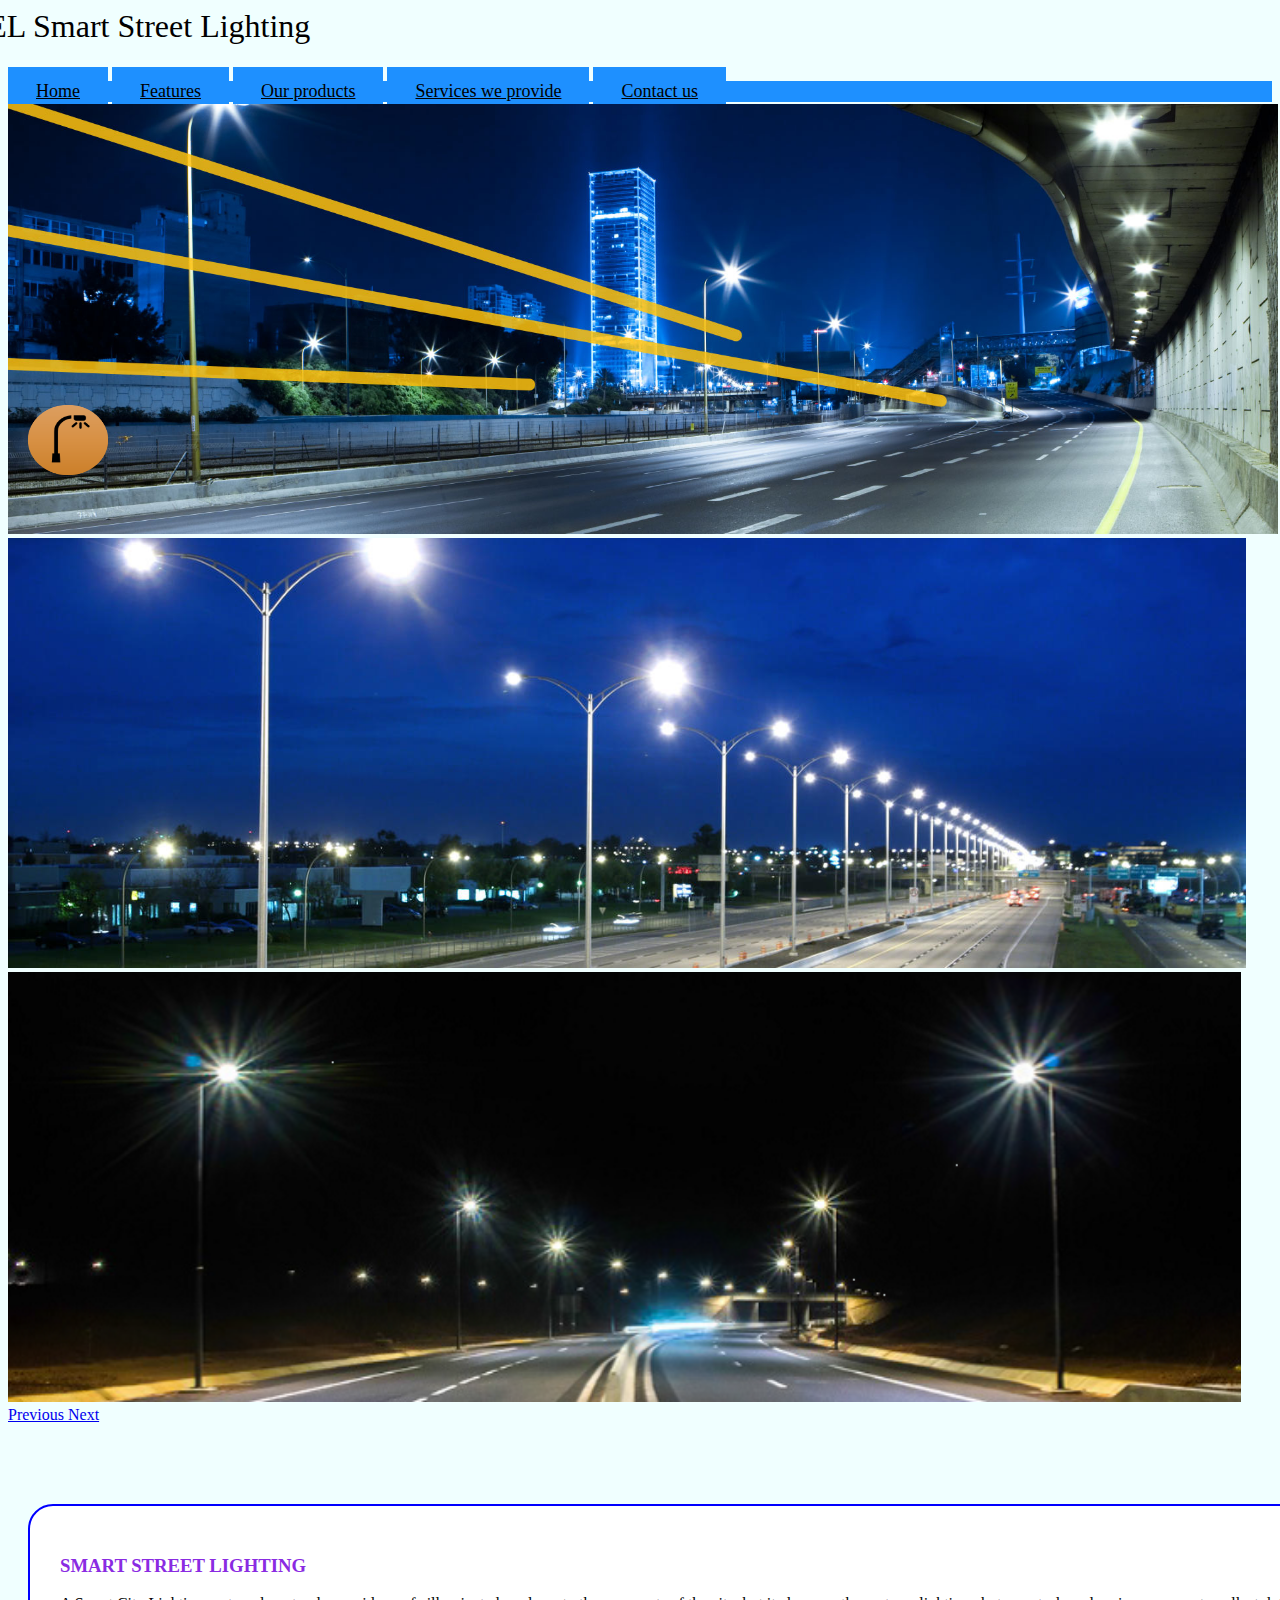
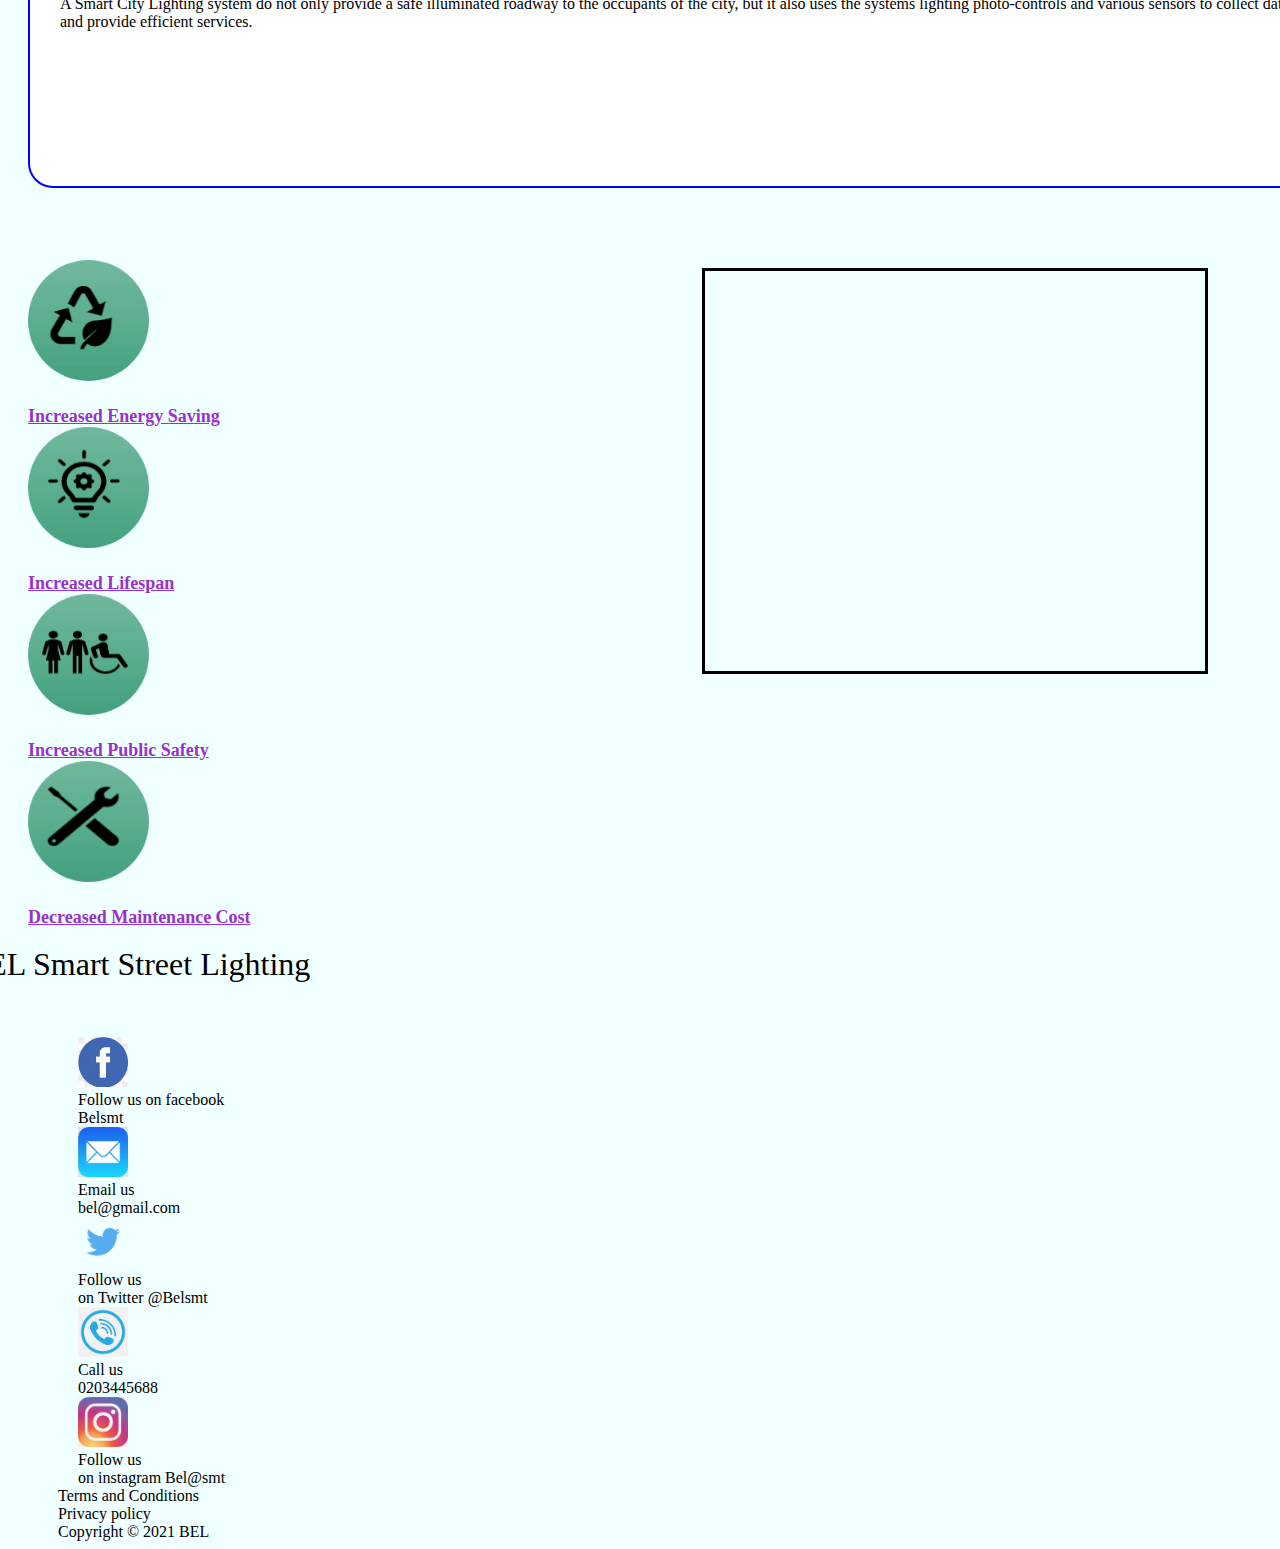
<file: index.html>
<!DOCTYPE html>
<html lang="en">
<head>
  <title>Smart street lighting</title>
  <meta charset="UTF-8">
  <meta name="viewport" content="width=device-width, initial-scale=1.0">
  <link rel="stylesheet" href="https://stackpath.bootstrapcdn.com/bootstrap/4.5.0/css/bootstrap.min.css"
    integrity="sha384-9aIt2nRpC12Uk9gS9baDl411NQApFmC26EwAOH8WgZl5MYYxFfc+NcPb1dKGj7Sk" crossorigin="anonymous">
  <script src="https://code.jquery.com/jquery-3.5.1.slim.min.js"
    integrity="sha384-DfXdz2htPH0lsSSs5nCTpuj/zy4C+OGpamoFVy38MVBnE+IbbVYUew+OrCXaRkfj"
    crossorigin="anonymous"></script>
  <script src="https://cdn.jsdelivr.net/npm/popper.js@1.16.0/dist/umd/popper.min.js"
    integrity="sha384-Q6E9RHvbIyZFJoft+2mJbHaEWldlvI9IOYy5n3zV9zzTtmI3UksdQRVvoxMfooAo"
    crossorigin="anonymous"></script>
  <script src="https://stackpath.bootstrapcdn.com/bootstrap/4.5.0/js/bootstrap.min.js"
    integrity="sha384-OgVRvuATP1z7JjHLkuOU7Xw704+h835Lr+6QL9UvYjZE3Ipu6Tp75j7Bh/kR0JKI"
    crossorigin="anonymous"></script>
  <link rel="stylesheet" type="text/css" href="css/stylesheet.css">
</head>
<body>
<!--    logo-->
  <div class="container-fluid">
    <div class="row">
      <div class="col-sm-2">
        <img class="logo" src="image/logo_bel.jpg.png" width="80" height="70">
      </div>
      <div class="col-sm-6">
        <div class='bel'> BEL Smart Street Lighting </div>
      </div>
    </div>
  </div> <br><br>

    <!--  buttons  -->
  <div class=butttons>
      <a class="btn btn-primary" href="index.html" role="button">Home</a>
      <a class="btn btn-primary" href="Features.html" role="button">Features</a>
      <a class="btn btn-primary" href="Ourproducts.html" role="button">Our products</a>
      <a class="btn btn-primary" href="Servicesweprovide.html" role="button">Services we provide</a>
      <a class="btn btn-primary" href="contactus.html" role="button">Contact us</a>
  </div>

<!--    carasoul-->
    <div id="carouselExampleControls" class="carousel slide" data-ride="carousel">
    <div class="carousel-inner">
      <div class="carousel-item active">
        <img class="d-block w-100" src="image/smartcity.jpg" height="430px" alt="First slide">
        <div class="carousel-caption d-none d-md-block">
        </div>
      </div>
      <div class="carousel-item">
        <img class="d-block w-100" src="image/smartcity3.jpg" height="430px" alt="Second slide">
        <div class="carousel-caption d-none d-md-block">
        </div>
      </div>
      <div class="carousel-item">
        <img class="d-block w-100" src="image/streetlight4.jpg" height="430px" alt="Third slide">
        <div class="carousel-caption d-none d-md-block">
        </div>
      </div>
    </div>
    <a class="carousel-control-prev" href="#carouselExampleControls" role="button" data-slide="prev">
      <span class="carousel-control-prev-icon" aria-hidden="true"></span>
      <span class="sr-only">Previous</span>
    </a>
    <a class="carousel-control-next" href="#carouselExampleControls" role="button" data-slide="next">
      <span class="carousel-control-next-icon" aria-hidden="true"></span>
      <span class="sr-only">Next</span>
    </a>
  </div>

    <!--    text-->
  <div class="container">
    <div class="row">
      <div class="col-sm-6">
        <div class='para'>
          <h3 class="title"> SMART STREET LIGHTING</h3>
          <p>A Smart City Lighting system do not only provide a safe illuminated roadway to the occupants of the city,
            but it also uses the systems lighting photo-controls and various sensors to collect data and provide
            efficient services.
          </p>
        </div>
      </div>
      <div class="col-sm-6">
        <div class='video'>
          <embed width="500" height="400" src="https://www.youtube.com/embed/pLPDB_Ey84c"
            style="border-style: solid; border-width: 3px">
        </div>
      </div>
    </div>
    <br><br><br><br>

<!--      features-->
      <div class="row">
      <div class="col-sm-3"><img src="image/energy_bel.jpg.png" width="121" height="121"> <br>
        <a href="https://link.springer.com/article/10.1007/s12053-016-9476-1" target="_blank" class="energy"> <br>
          Increased Energy Saving </a>
      </div>
      <div class="col-sm-3"> <img src="image/life_bel.jpg.PNG" width="121" height="121"> <br><a
          href="https://link.springer.com/article/10.1007/s12053-016-9476-1" target="_blank" class="energy">
          <br>Increased Lifespan </a></div>
      <div class="col-sm-3"> <img src="image/public_bel.jpg.png" width="121" height="121"><br><a
          href="https://intelilight.eu/smart-street-lighting/#smart-street-lighting-introduction" target="_blank"
          class="energy"> <br>Increased Public Safety</a></div>
      <div class="col-sm-3"> <img src="image/manual_bel.jpg.png" width="121" height="121"><br><a
          href="https://intelilight.eu/smart-street-lighting/#smart-street-lighting-introduction" target="_blank"
          class="energy"> <br>Decreased Maintenance Cost</a></div>
      </div><br>
  </div>
    
<!--    footer-->
  <footer>
    <div class="jumbotron jumbotron-fluid">
      <div class="container-fluid">
    <div class="row">
      <div class="col-sm-2">
        <img class="logo" src="image/logo_bel.jpg.png" width="80" height="70">
      </div>
      <div class="col-sm-6">
        <div class='bel'> BEL Smart Street Lighting </div>
      </div>
    </div>
  </div>
      <br><br><br>
      <div id="footer" class="row">
        <div class="col-sm-10">
          <div class="row">
            <div class="col-sm-2">
              <img src="image/face_bel.jpg" width="50" height="50"> <br>Follow us on facebook 
                <br> Belsmt 
            </div>
            <div class="col-sm-2"> <img src="image/mail_bel.jpg" width="50" height="50"> <br>Email us
                <br> bel@gmail.com</div>
            <div class="col-sm-2"> <img src="image/twitter_bel.jpg" width="50" height="50">
                <br> Follow us 
                <br> on Twitter @Belsmt</div>
            <div class="col-sm-2"> <img src="image/phone_bel.jpg" width="50" height="50">
                <br>Call us
                <br> 0203445688</div>
            <div class="col-sm-2"> <img src="image/insta.jpg.png" width="50" height="50">
                <br> Follow us
                <br> on instagram Bel@smt </div>
          </div>
        </div>
        <div class="col-sm-2">
          Terms and Conditions<br>
          Privacy policy<br>
          Copyright © 2021 BEL<br>
        </div>
      </div>
    </div>
  </footer>
</body>
</html>
</file>
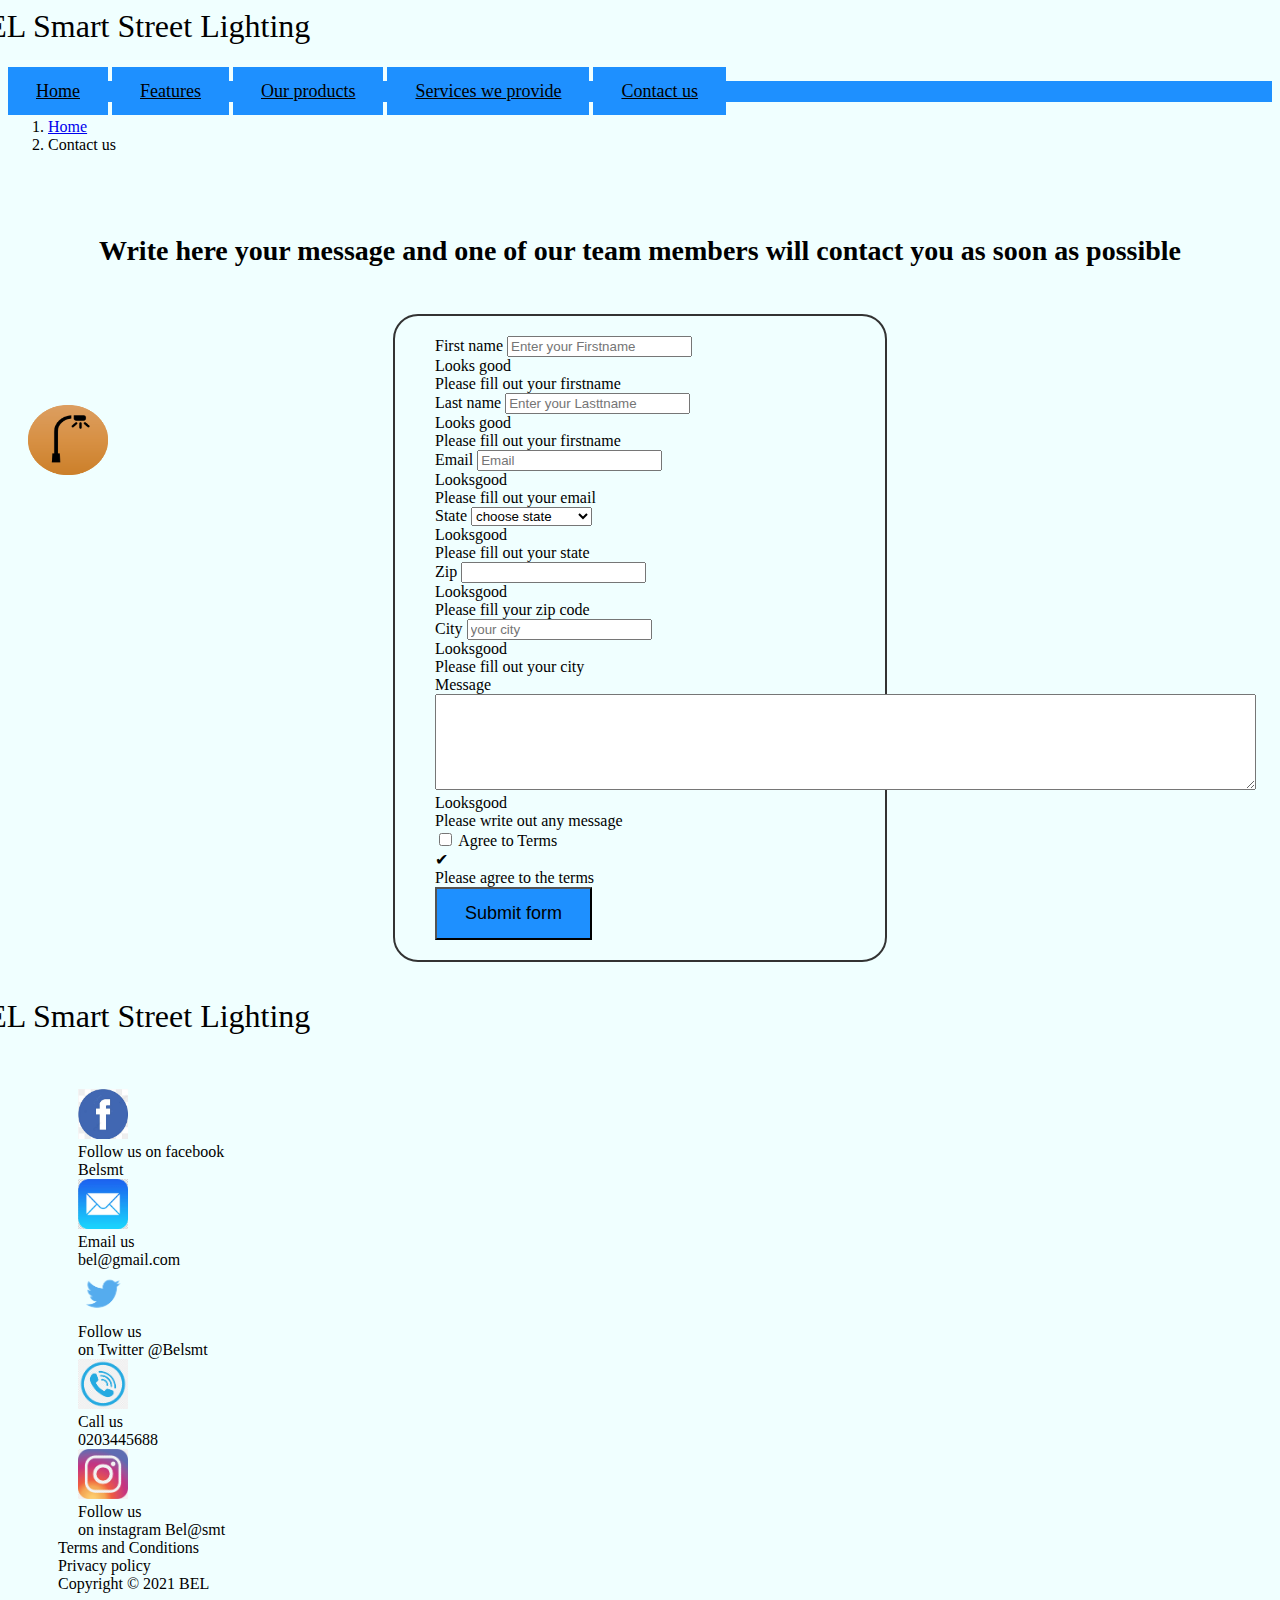
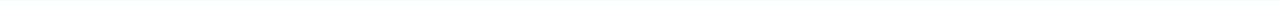
<file: contactus.html>
<!DOCTYPE html>
<html lang="en">
<head>
  <title>Smart street lighting</title>
  <link rel="stylesheet" href="https://stackpath.bootstrapcdn.com/bootstrap/4.5.0/css/bootstrap.min.css"
    integrity="sha384-9aIt2nRpC12Uk9gS9baDl411NQApFmC26EwAOH8WgZl5MYYxFfc+NcPb1dKGj7Sk" crossorigin="anonymous">
  <script src="https://code.jquery.com/jquery-3.5.1.slim.min.js"
    integrity="sha384-DfXdz2htPH0lsSSs5nCTpuj/zy4C+OGpamoFVy38MVBnE+IbbVYUew+OrCXaRkfj"
    crossorigin="anonymous"></script>
  <script src="https://cdn.jsdelivr.net/npm/popper.js@1.16.0/dist/umd/popper.min.js"
    integrity="sha384-Q6E9RHvbIyZFJoft+2mJbHaEWldlvI9IOYy5n3zV9zzTtmI3UksdQRVvoxMfooAo"
    crossorigin="anonymous"></script>
  <script src="https://stackpath.bootstrapcdn.com/bootstrap/4.5.0/js/bootstrap.min.js"
    integrity="sha384-OgVRvuATP1z7JjHLkuOU7Xw704+h835Lr+6QL9UvYjZE3Ipu6Tp75j7Bh/kR0JKI"
    crossorigin="anonymous"></script>
  <script src="script/script4.js"></script>
  <link rel="stylesheet" type="text/css" href="css/stylesheet.css">
</head>

<body>
<!--    logo-->
  <div class="container-fluid">
    <div class="row">
      <div class="col-sm-2">
        <img class="logo" src="image/logo_bel.jpg.png" width="80" height="70">
      </div>
      <div class="col-sm-6">
        <div class='bel'> BEL Smart Street Lighting </div>
      </div>
    </div>
  </div> <br><br>
    
<!--    buttons-->
  <div class=butttons>
    <div id="buttons">
     <a class="btn btn-primary" href="index.html" role="button">Home</a>
      <a class="btn btn-primary" href="Features.html" role="button">Features</a>
      <a class="btn btn-primary" href="Ourproducts.html" role="button">Our products</a>
      <a class="btn btn-primary" href="Servicesweprovide.html" role="button">Services we provide</a>
      <a class="btn btn-primary" href="contactus.html" role="button">Contact us</a>
  </div>
</div>
    
<!--    bread crumb-->
  <nav aria-label="breadcrumb">
    <ol class="breadcrumb">
      <li class="breadcrumb-item"><a href="index.html">Home</a></li>
      <li class="breadcrumb-item active" aria-current="page">Contact us</li>
    </ol>
  </nav><br>
    
<!--form-->
  <h5> Write here your message and one of our team members will contact you as soon as possible</h5>
  <form class="main-form">
    <div class="row">
      <div class="col">
        <div class="form-group">
          <label for="firstname">First name</label>
          <input required type="text" class="form-control" id="firstname" placeholder="Enter your Firstname">
          <div class="valid-feedback">Looks good</div>
          <div id="firstname-feedback" class="invalid-feedback">Please fill out your firstname</div>
        </div>
      </div>
      <div class="col">
        <div class="form-group">
          <label for="Lastname">Last name</label>
          <input required type="text" class="form-control" id="lasttname" placeholder="Enter your Lasttname">
          <div class="valid-feedback">Looks good</div>
          <div id="lastname-feedback" class="invalid-feedback">Please fill out your firstname</div>
        </div>
      </div>
    </div>
    <div class="row">
      <div class="col">
        <div class="form-group">
          <label for="email">Email</label>
          <input required type="email" class="form-control" id="email" placeholder="Email">
          <div class="valid-feedback">Looksgood</div>
          <div id="email-feedback" class="invalid-feedback">Please fill out your email</div>
        </div>
      </div>
    </div>
    <div class="row">
      <div class="col">
        <div class="form-group">
          <label for="state ">State</label>
          <select required type="text" class="form-control" id="state" placeholder="state">
            <option selected disabled value=""> choose state </option>
            <option value="eng">Abu Dhabi</option>
            <option value="doc">Dubai</option>
            <option value="dev">Fujairah</option>
            <option value="dev">Ajman</option>
            <option value="dev">Ra's al-Khaimah</option>
            <option value="dev">Umm al-Qaiwain</option>
          </select>
          <div class="valid-feedback">Looksgood</div>
          <div id="state-feedback" class="invalid-feedback">Please fill out your state</div>
        </div>
      </div>
      <div class="col">
        <div class="form-group">
          <label for="zip">Zip</label>
          <input required type="text" class="form-control" id="zip" placeholder=" ">
          <div class="valid-feedback">Looksgood</div>
          <div id="zip-feedback" class="invalid-feedback">Please fill your zip code</div>
        </div>
      </div>
    </div>
      <div class="row">
      <div class="col">
     <label for="city">City</label>
    <input required type="text" class="form-control" id="city" placeholder="your city">
    <div class="valid-feedback">Looksgood</div>
          <div id="city-feedback" class="invalid-feedback">Please fill out your city</div></div></div>

   <div class="row">
      <div class="col"> <div class="form-group">
      <label for="message">Message</label>
      <textarea required type="text" class="form-control" id="message" rows="6" cols="100" maxlength="40"> </textarea>
      <div class="valid-feedback">Looksgood</div>
      <div id="message-feedback" class="invalid-feedback">Please write out any message</div>
          </div></div></div>
    <div class="row">
      <div class="col"><div class="form-check">
      <input required type="checkbox" class="form-check-input" id="agree_terms">
      <label class="agree_terms" for="agree_terms">Agree to Terms</label>
      <div class="valid-feedback">&#10004;</div>
      <div class="invalid-feedback">Please agree to the terms</div>
          </div></div></div>
      <div class="row">
          <div class="col"> <button onclick="validate();" type="submit" class="btn btn-success">Submit form</button></div></div>
  </form><br><br>
    
<!--    Footer-->
  <footer>
    <div class="jumbotron jumbotron-fluid">
      <div class="container-fluid">
    <div class="row">
      <div class="col-sm-2">
        <img class="logo" src="image/logo_bel.jpg.png" width="80" height="70">
      </div>
      <div class="col-sm-6">
        <div class='bel'> BEL Smart Street Lighting </div>
      </div>
    </div>
  </div>
      <br><br><br>
      <div id="footer" class="row">
        <div class="col-sm-10">
          <div class="row">
            <div class="col-sm-2">
                  <img src="image/face_bel.jpg" width="50" height="50"> <br>Follow us on facebook 
                <br> Belsmt 
            </div>
            <div class="col-sm-2"> <img src="image/mail_bel.jpg" width="50" height="50"> <br>Email us
                <br> bel@gmail.com</div>
            <div class="col-sm-2"> <img src="image/twitter_bel.jpg" width="50" height="50">
                <br> Follow us 
                <br> on Twitter @Belsmt</div>
            <div class="col-sm-2"> <img src="image/phone_bel.jpg" width="50" height="50">
                <br>Call us
                <br> 0203445688</div>
            <div class="col-sm-2"> <img src="image/insta.jpg.png" width="50" height="50">
                <br> Follow us
                <br> on instagram Bel@smt </div></div>
        </div>
        <div class="col-sm-2">
          Terms and Conditions<br>
          Privacy policy<br>
          Copyright © 2021 BEL<br>
        </div>
      </div>
    </div>
  </footer>
</body>
</html>
</file>
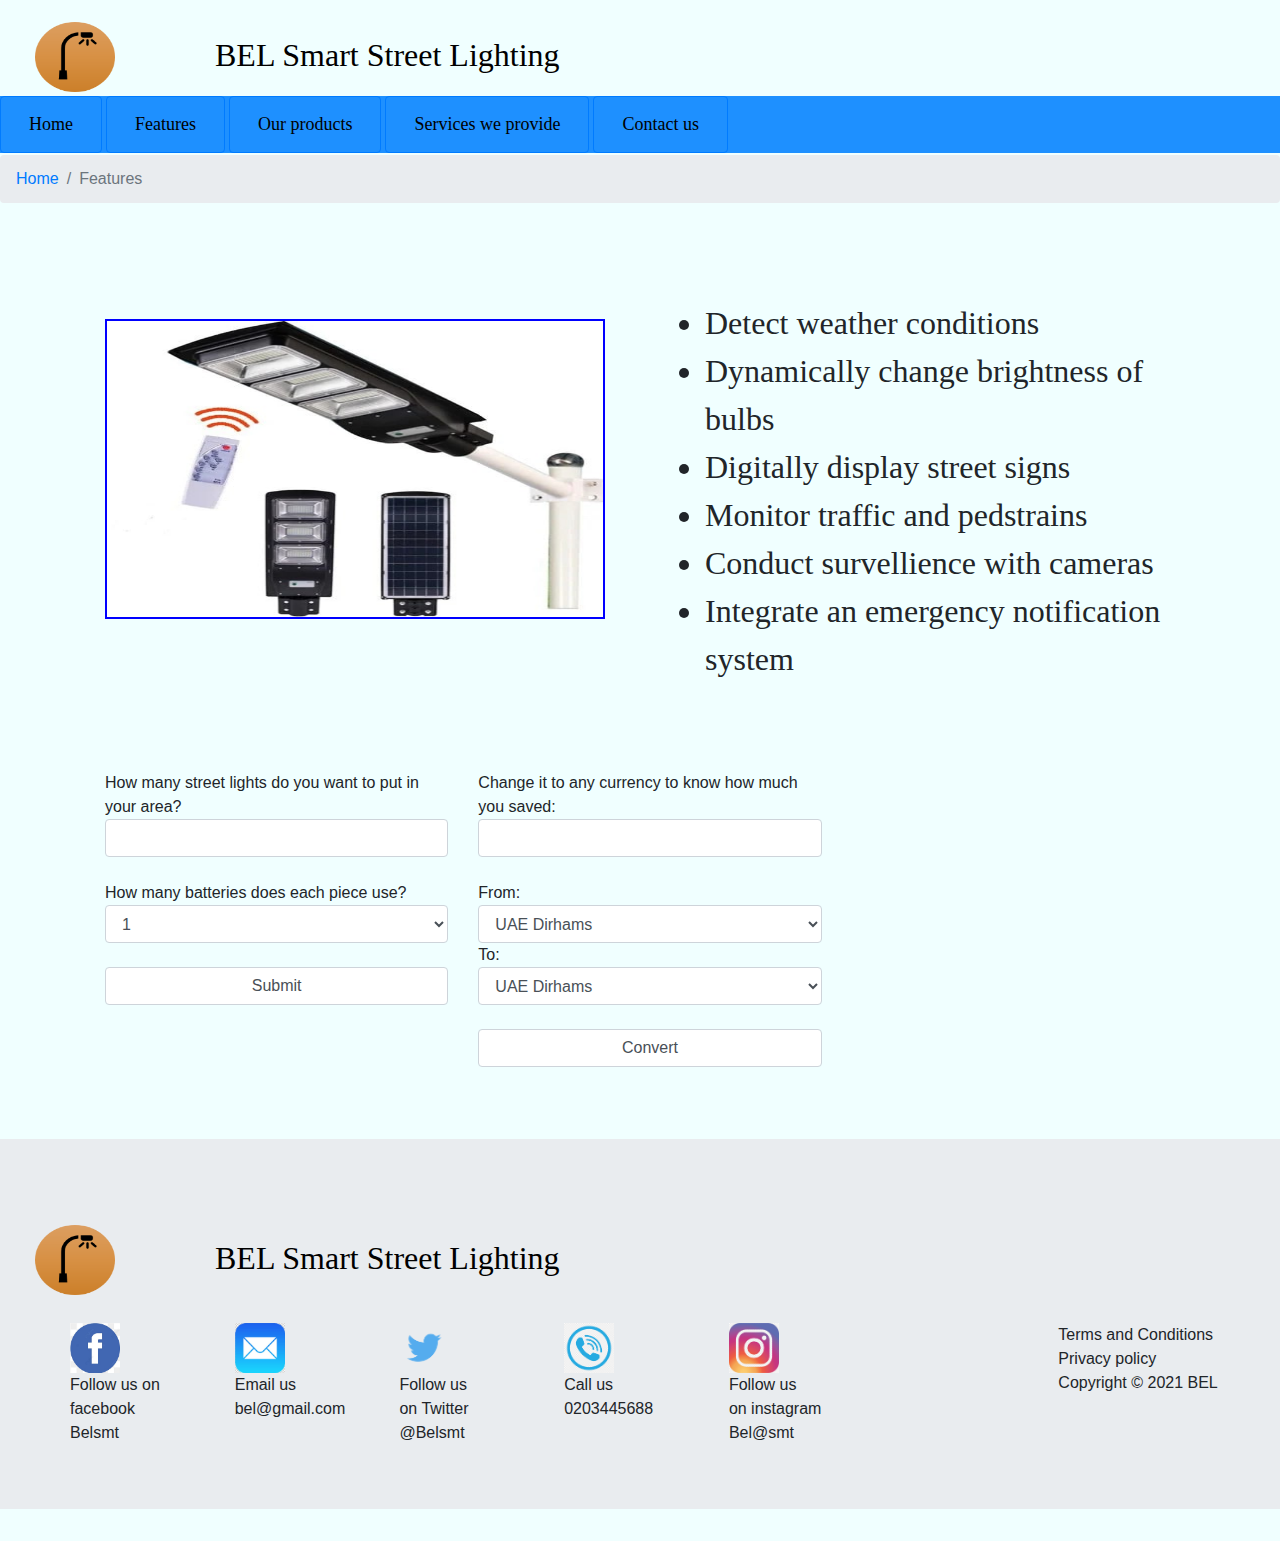
<file: Features.html>
<!DOCTYPE html>
<html lang="en">
<head>
  <title>Smart street lighting</title>
  <meta charset="utf-8">
  <meta name="viewport" content="width=device-width, initial-scale=1">
  <link rel="stylesheet" href="https://maxcdn.bootstrapcdn.com/bootstrap/4.5.2/css/bootstrap.min.css">
  <script src="https://ajax.googleapis.com/ajax/libs/jquery/3.5.1/jquery.min.js"></script>
  <script src="https://cdnjs.cloudflare.com/ajax/libs/popper.js/1.16.0/umd/popper.min.js"></script>
  <script src="https://maxcdn.bootstrapcdn.com/bootstrap/4.5.2/js/bootstrap.min.js"></script>
  <link rel="stylesheet" type="text/css" href="css/stylesheet.css">
  <meta name="viewport" content="width=device-width, initial-scale=1.0">
  <script src="https://ajax.googleapis.com/ajax/libs/jquery/3.5.1/jquery.min.js"></script>
  <script src="https://cdnjs.cloudflare.com/ajax/libs/popper.js/1.16.0/umd/popper.min.js"></script>
  <script src="https://maxcdn.bootstrapcdn.com/bootstrap/4.5.2/js/bootstrap.min.js"></script>
  <script src="script/script1.js" type="text/javascript"></script>
  <script src="script/script2.js"></script>
</head>
<body>
    
<!--    logo-->
 <div class="container-fluid">
    <div class="row">
      <div class="col-sm-2">
        <img class="logo" src="image/logo_bel.jpg.png" width="80" height="70">
      </div>
      <div class="col-sm-6">
        <div class='bel'> BEL Smart Street Lighting </div>
      </div>
    </div>
  </div> <br><br>
    
<!--    buttons-->
  <div class=butttons>
    <div>
      <a class="btn btn-primary" href="index.html" role="button">Home</a>
      <a class="btn btn-primary" href="Features.html" role="button">Features</a>
      <a class="btn btn-primary" href="Ourproducts.html" role="button">Our products</a>
      <a class="btn btn-primary" href="Servicesweprovide.html" role="button">Services we provide</a>
      <a class="btn btn-primary" href="contactus.html" role="button">Contact us</a>
  </div>
 </div>
    
<!--    breadcrumb-->
  <nav aria-label="breadcrumb">
    <ol class="breadcrumb">
      <li class="breadcrumb-item"><a href="index.html">Home</a></li>
      <li class="breadcrumb-item active" aria-current="page">Features</li>
    </ol>
  </nav>

<!--    image and text-->
  <div class="container">
    <div class="row">
      <div class="col-sm-6">
        <img class="pic2" src="image/smartlight_bel.jpg.png" width="500" height="300">
      </div>
      <div id="features" class="col-sm-6">
        <ul class='text2'>
          <li> Detect weather conditions</li>
          <li> Dynamically change brightness of bulbs </li>
          <li> Digitally display street signs</li>
          <li> Monitor traffic and pedstrains</li>
          <li> Conduct survellience with cameras</li>
          <li> Integrate an emergency notification system </li>
        </ul>
      </div>
    </div>
  </div>
  <br><br><br>
    
<!--    javascript-->
  <div class="container">
     <div class="row">
      <div id="form" class="col-sm-4">
        <div class="form2">
          <form onsubmit="return calc_energy_saving();">
            <lable > How many street lights do you want to put in your area?</lable>
            <input type="number" id="PCS" class="form-control">
            <br>
            <lable  >How many batteries does each piece use?</lable>
            <select id="energy" class="form-control" >
              <option value="70"> 1 </option>
              <option value="100"> 2</option>
              <option value="150"> 3</option>
              <option value="200"> 4</option>
            </select>
            <br>
            <button class="form-control">Submit</button>
            <p id="Result"></p> <br><br>
          </form>
        </div>
      </div>
         
<!--         currency convertor-->
      <div id="" class="col-sm-4">
        <lable> Change it to any currency to know how much you saved:</lable>
        <input type="number" id="amount"  class="form-control"><br>
        From:
        <select id="from" class="form-control">
          <option value="AED">UAE Dirhams</option>
        </select>
        To:
        <select id="to" class="form-control">
          <option value="AED">UAE Dirhams</option>
          <option value="MAD">Morrocan Dirhams</option>
          <option value="OMR">Omani Rial</option>
          <option value="USD">US Dollars</option>
          <option value="GBP">British Pounds</option>
          <option value="EUR">Euro</option>
          <option value="ERN">Eritrea Nakfa</option>
          <option value="INR">Indian Rupee</option>
        </select><br>
        <button onclick="convert();" class="form-control">Convert</button>
        <div id="result">
      <br><br><br>
      </div>
      </div>
    </div>
  </div>
    
<!--    Footer-->
  <footer>
    <div class="jumbotron jumbotron-fluid">
      <div class="container-fluid">
    <div class="row">
      <div class="col-sm-2">
        <img class="logo" src="image/logo_bel.jpg.png" width="80" height="70">
      </div>
      <div class="col-sm-6">
        <div class='bel'> BEL Smart Street Lighting </div>
      </div>
    </div>
  </div>
      <br><br><br>
      <div id="footer" class="row">
        <div class="col-sm-10">
          <div class="row">
            <div class="col-sm-2">
                <img src="image/face_bel.jpg" width="50" height="50"> <br>Follow us on facebook 
                <br> Belsmt 
            </div>
            <div class="col-sm-2"> <img src="image/mail_bel.jpg" width="50" height="50"> <br>Email us
                <br> bel@gmail.com</div>
            <div class="col-sm-2"> <img src="image/twitter_bel.jpg" width="50" height="50">
                <br> Follow us 
                <br> on Twitter @Belsmt</div>
            <div class="col-sm-2"> <img src="image/phone_bel.jpg" width="50" height="50">
                <br>Call us
                <br> 0203445688</div>
            <div class="col-sm-2"> <img src="image/insta.jpg.png" width="50" height="50">
                <br> Follow us
                <br> on instagram Bel@smt </div></div>
        </div>
        <div class="col-sm-2">

          Terms and Conditions<br>
          Privacy policy<br>
          Copyright © 2021 BEL<br>
        </div>
      </div>
    </div>
    </footer>
</body>
</html>
</file>
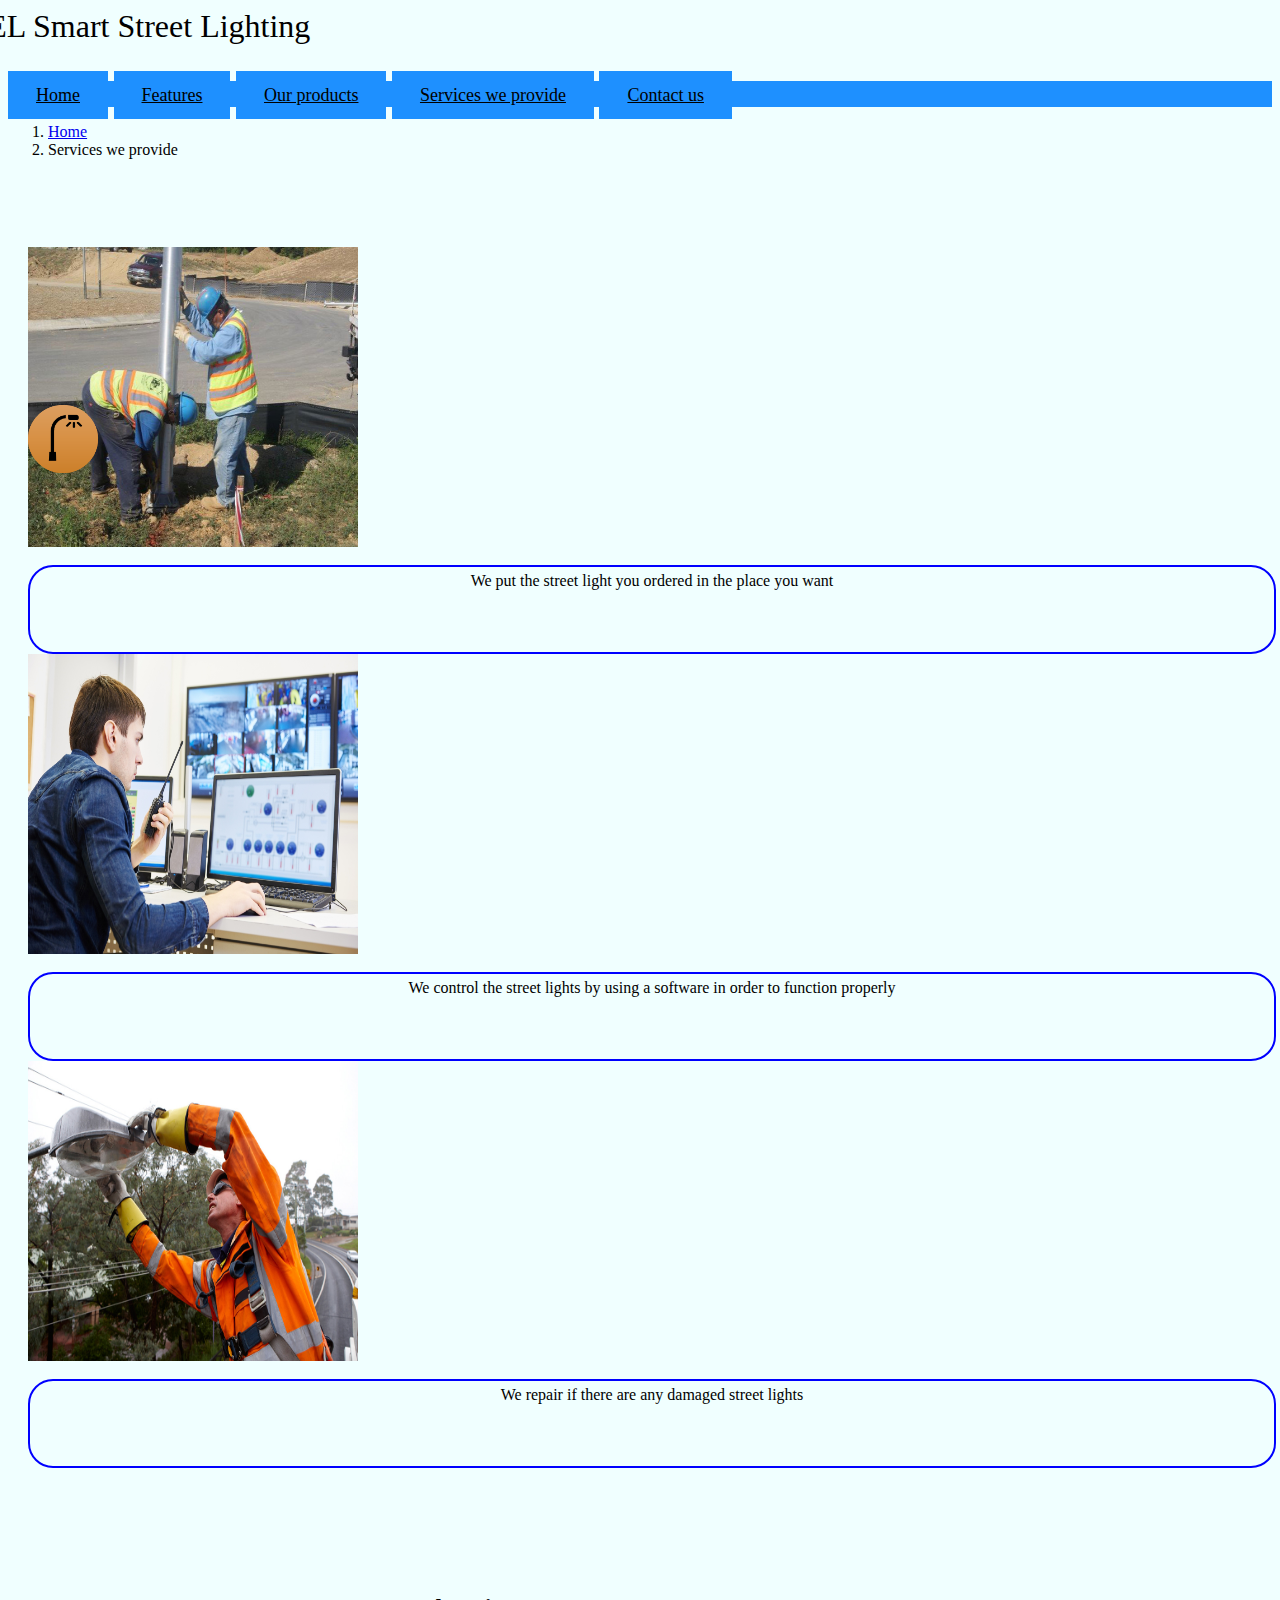
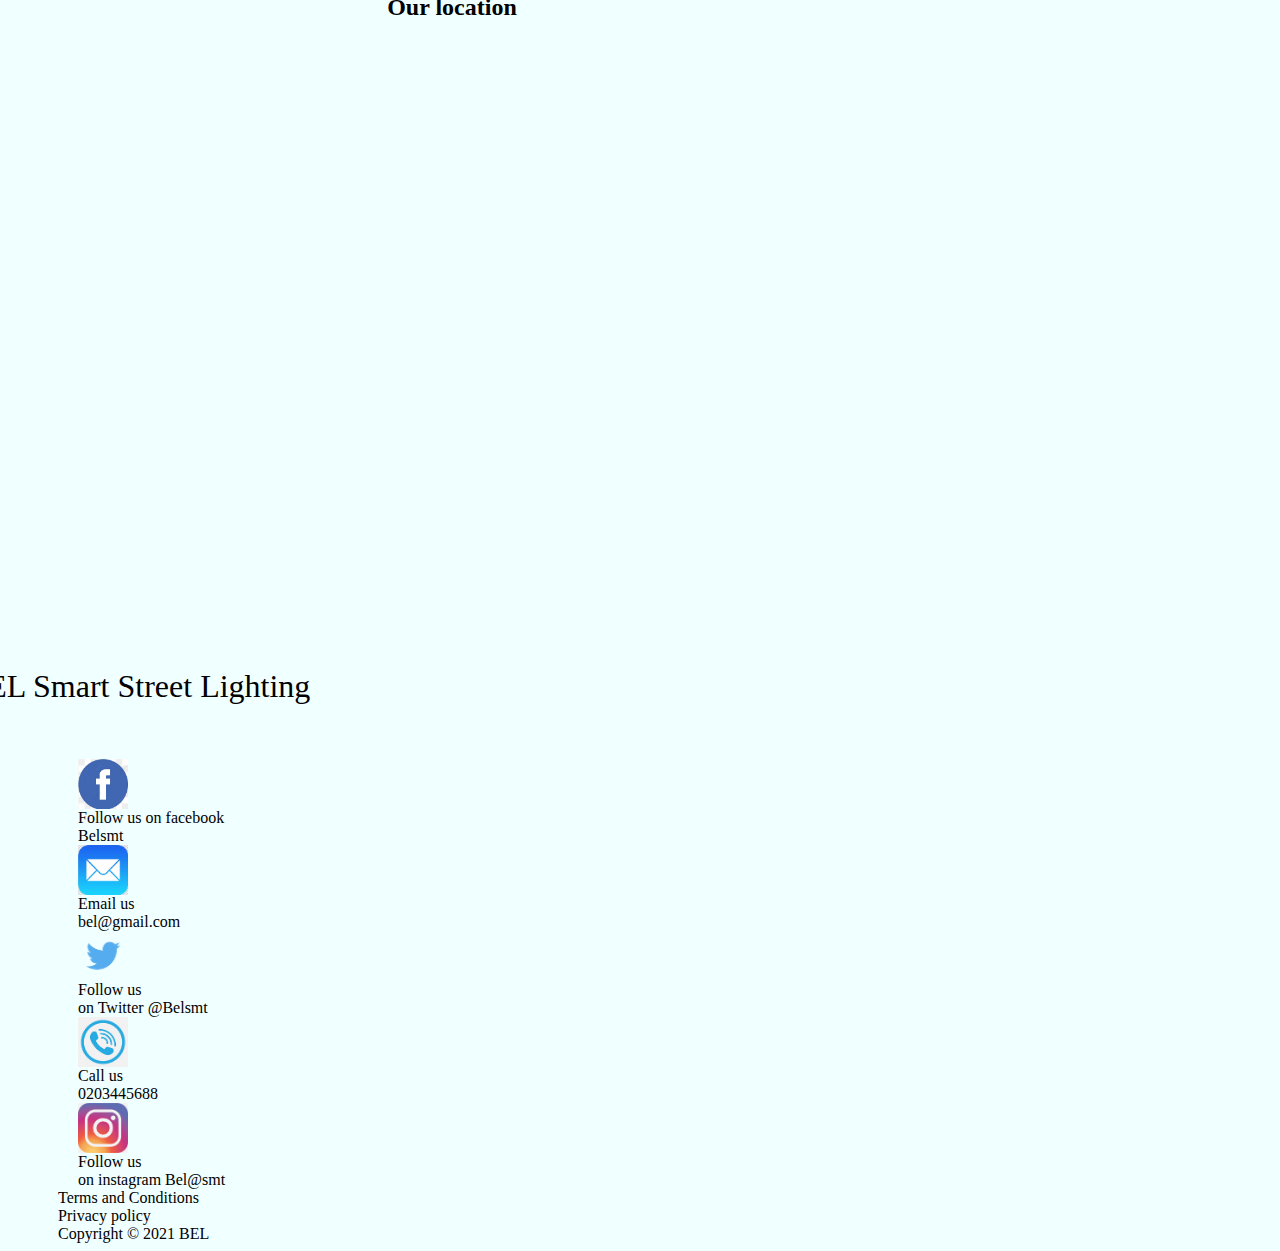
<file: Servicesweprovide.html>
<html lang="en">
<head>
  <title>Smart street lighting</title>
  <link rel="stylesheet" href="https://stackpath.bootstrapcdn.com/bootstrap/4.5.0/css/bootstrap.min.css"
    integrity="sha384-9aIt2nRpC12Uk9gS9baDl411NQApFmC26EwAOH8WgZl5MYYxFfc+NcPb1dKGj7Sk" crossorigin="anonymous">
  <script src="https://code.jquery.com/jquery-3.5.1.slim.min.js"
    integrity="sha384-DfXdz2htPH0lsSSs5nCTpuj/zy4C+OGpamoFVy38MVBnE+IbbVYUew+OrCXaRkfj"
    crossorigin="anonymous"></script>
  <script src="https://cdn.jsdelivr.net/npm/popper.js@1.16.0/dist/umd/popper.min.js"
    integrity="sha384-Q6E9RHvbIyZFJoft+2mJbHaEWldlvI9IOYy5n3zV9zzTtmI3UksdQRVvoxMfooAo"
    crossorigin="anonymous"></script>
  <script src="https://stackpath.bootstrapcdn.com/bootstrap/4.5.0/js/bootstrap.min.js"
    integrity="sha384-OgVRvuATP1z7JjHLkuOU7Xw704+h835Lr+6QL9UvYjZE3Ipu6Tp75j7Bh/kR0JKI"
    crossorigin="anonymous"></script>
  <script src="script/scripvt.js"></script>
  <link rel="stylesheet" type="text/css" href="css/stylesheet.css">
</head>

<body>
<!-- logo   -->
  <div class="container-fluid">
    <div class="row ">
      <div class="col-sm-1">
        <img class="logo" src="image/logo_bel.jpg.png" width="70" height="68">
      </div>
      <div class="col-sm-6">
        <div class='bel'> BEL Smart Street Lighting </div>
      </div>
    </div>
  </div> <br><br>

    <!--    buttons-->
  <div class=butttons>
    <div id="buttons">
      <a class="btn btn-primary" href="index.html" role="button">Home</a>
      <a class="btn btn-primary" href="Features.html" role="button">Features</a>
      <a class="btn btn-primary" href="Ourproducts.html" role="button">Our products</a>
      <a class="btn btn-primary" href="Servicesweprovide.html" role="button">Services we provide</a>
      <a class="btn btn-primary" href="contactus.html" role="button">Contact us</a>
    </div>
  </div>
    
<!--    breadcrumbs-->
  <nav aria-label="breadcrumb">
    <ol class="breadcrumb">
      <li class="breadcrumb-item"><a href="index.html">Home</a></li>
      <li class="breadcrumb-item active" aria-current="page">Services we provide</li>
    </ol>
  </nav><br>
  <br><br><br>
    
<!--    Java script-->
  <div class="container">
    <div class="row">
      <div class="col-sm-4">
        <img src="image/streetlightputting.jpg" width="330" height="300">
        <br><br>
        <div class="card">We put the street light you ordered in the place you want</div>
      </div>
      <div class="col-sm-4">
        <img src="image/smartlightcontrol.jpg" width="330" height="300"><br><br>
        <div class="card">We control the street lights by using a software in order to function properly</div>
      </div>
      <div class="col-sm-4">
        <img src="image/Streetlight-repair.jpg" width="330" height="300"> <br> <br>
        <div class="card">We repair if there are any damaged street lights</div>
      </div>
    </div>
  </div>

<!--Google map-->
  <div class="location">
    <h2> Our location</h2>
    <div class="mapouter">
      <div class="gmap_canvas"><iframe width="600" height="500" id="gmap_canvas"
          src="https://maps.google.com/maps?q=shakbout%20city&t=&z=13&ie=UTF8&iwloc=&output=embed" frameborder="0"
          scrolling="no" marginheight="0" marginwidth="0"></iframe><a href="https://soap2day-to.com"></a><br>
        <style>
          .mapouter {
            position: relative;
            text-align: right;
            height: 500px;
            width: 600px;

          }
        </style><a href="https://www.embedgooglemap.net">how to copy a map from google maps</a>
        <style>
          .gmap_canvas {
            overflow: hidden;
            background: none !important;
            height: 500px;
            width: 600px;
          }
        </style>
      </div>
    </div>
  </div>
    
<!--    Footer-->
  <footer>
    <div class="jumbotron jumbotron-fluid">
      <div class="container-fluid">
    <div class="row ">
      <div class="col-sm-1">
        <img class="logo" src="image/logo_bel.jpg.png" width="70" height="68">
      </div>
      <div class="col-sm-6">
        <div class='bel'> BEL Smart Street Lighting </div>
      </div>
    </div>
  </div>
      <br><br><br>
      <div id="footer" class="row">
        <div class="col-sm-10">
          <div class="row">
            <div class="col-sm-2">
                <img src="image/face_bel.jpg" width="50" height="50"> <br>Follow us on facebook 
                <br> Belsmt 
            </div>
            <div class="col-sm-2"> <img src="image/mail_bel.jpg" width="50" height="50"> <br>Email us
                <br> bel@gmail.com</div>
            <div class="col-sm-2"> <img src="image/twitter_bel.jpg" width="50" height="50">
                <br> Follow us 
                <br> on Twitter @Belsmt</div>
            <div class="col-sm-2"> <img src="image/phone_bel.jpg" width="50" height="50">
                <br>Call us
                <br> 0203445688</div>
            <div class="col-sm-2"> <img src="image/insta.jpg.png" width="50" height="50">
                <br> Follow us
                <br> on instagram Bel@smt </div></div>
        </div>
        <div class="col-sm-2">
          Terms and Conditions<br>
          Privacy policy<br>
          Copyright © 2021 BEL<br>
        </div>
      </div>
    </div>
  </footer>
</body>

</html>
</file>
<file: css/stylesheet.css>
body{background-color:azure;
}

.butttons{margin-bottom:2px;
          font-size:22;
          font-family:"Nyala";
          background-color:dodgerblue;}
/*
.icon{margin-left:-50px}
 
*/
.bel{color:black;
    font-family: "ALGERIAN";
    font-size:32px; 
    position: relative;
    top:65%;
    left:-5%;
}.logo{
    position: absolute;
    top:45%;
    padding-right:0%;
}
.video {float:right;
         top: 10%;
    padding-right: 10%;
    margin-top: 80px;
    margin-right:-60px;}

.para{
    background-color:white; 
    margin-top: 80px;
    border-radius: 25px;
    border: 2px solid blue;
    width:100%;
    height:250px;
    padding-left: 30px;
    padding-top: 30px;
    /* margin-left: opx; */
    position: relative;
    top: 10%;
    font-weight: 500;
    font-family: "Times new roman";
}
.energy{
    font-family: "Century", 'Times new roman', 'serif';
        font-size:18px;
        font-weight: bold;
    padding-left: 12%;
    color:darkorchid;
}

.btn {
  background-color:dodgerblue;
  color: black;
  padding: 14px 28px;
  font-size: 18px;
  cursor: pointer;
}                          
.btn:hover{
  background: white;
    color: black;}
.icon{
    margin-left:2px;
    margin-right: 40px;
    padding-right: 100px;
    padding-top: 0px;
    padding-left: 10px;
}
.pic2{
    margin-right:40px;
    border:2px solid blue;
    margin-top: 100px;
}
.text2{margin-top: 80px;
    font-family: "nyala";
    font-size:100px;
    font-size: 20px;
   }
.main-form{ width:450px;
            margin:auto;
            border-radius:25px;
            border-collapse: separate;
            border-spacing: 15px;
            padding:20px;
            background-color: ;
            border:2px solid #333;
}
.footer {
   position: fixed;
   left: 0;
   bottom: 0;
   width: 100%;
   background-color: red;
   color: white;
   text-align: center;
   margin bottom:-10px;
}
.btn btn-secondary,.btn btn-    secondary:active {
          background-color:dodgerblue;
}
.ft{position: absolute;
    top:0%;
    left: 10%;
}

.jumbotron jumbotron-fluid{background-color: cadetblue;

}
#footer{
    padding-left: 50px;
    padding-right: 50px;
}
.formtext{font-size: 28;
            font-family: Nyala;
            Font: darkblue;
            text-align: center;
}

h5{text-align: center;
   font: black;
   font-size:28px;
}

img.streetlight_img{
    width:100px;
    padding:2px;
    border:1px solid lightgray;
    background-color:rgb(245,245,245);
}
/*.upper{background-color: #1fbfbfb8}*/
.text2 {font-size: 32px;
        }
.h2{text-align: center}

.location{
          margin-left:30%;
          margin-top: 10%;
          margin-bottom: 10%;
}
.row{
     padding-left: 20px;
}
.card{
    border-radius: 25px;
    border: 2px solid blue;
    width:100%;
    height:80px;
    padding-top: 5px;
    text-align: center;
}
.cont {
margin-left: 50%;
}
.social{
    width="50";
    height="50";
    font-family: "italic";}
.title{color:blueviolet;
font-family: "ALGERIAN";}
</file>
